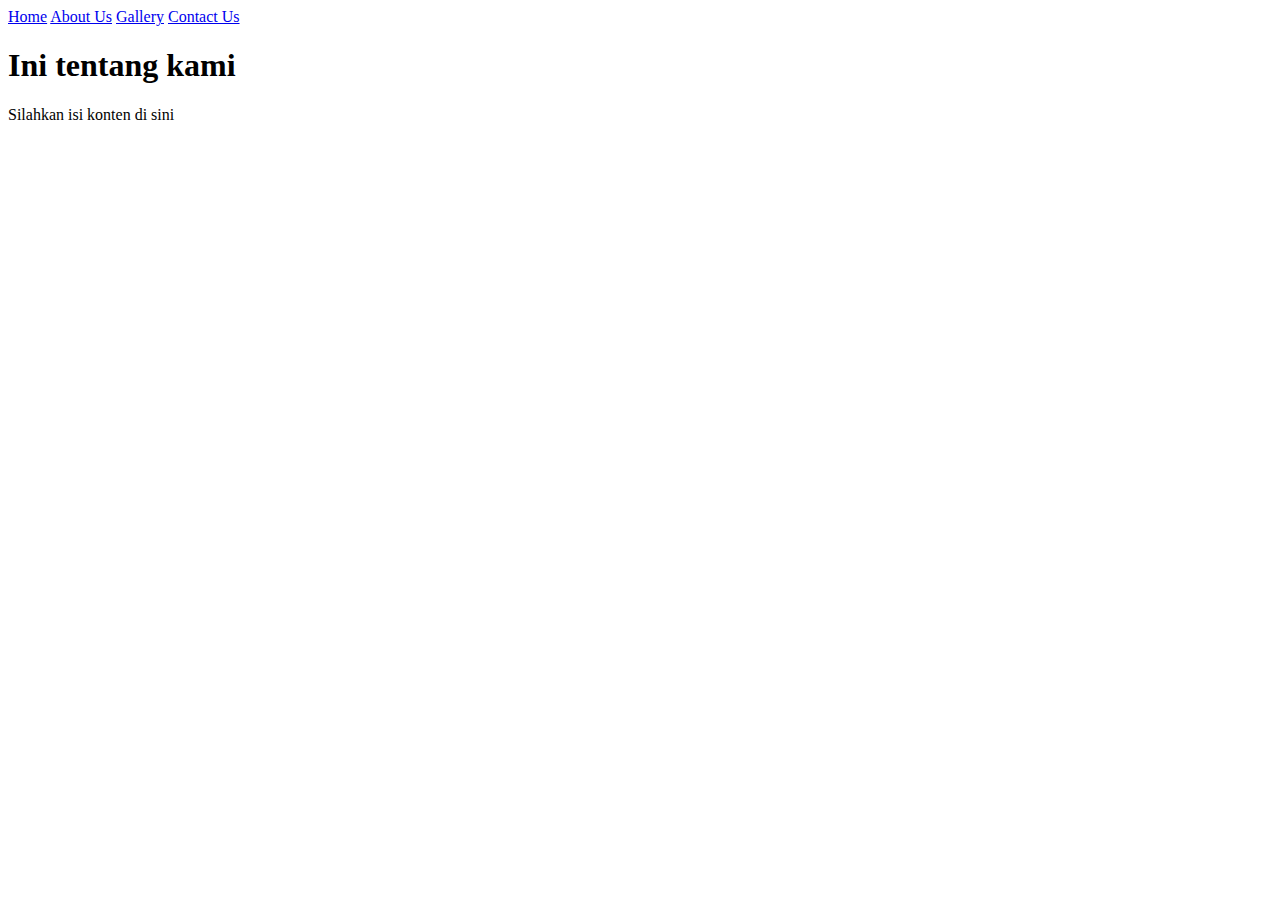
<file: about.html>
<!DOCTYPE html>
<html>
    <head>
        <title>Yudi - About</title>
    </head>
    <body>
        <a href="index.html">Home</a>
        <a href="about.html">About Us</a>
        <a href="gallery.html">Gallery</a>
        <a href="contact.html">Contact Us</a>

        <h1>Ini tentang kami</h1>

        <p>Silahkan isi konten di sini</p>
    </body>
</html>
</file>
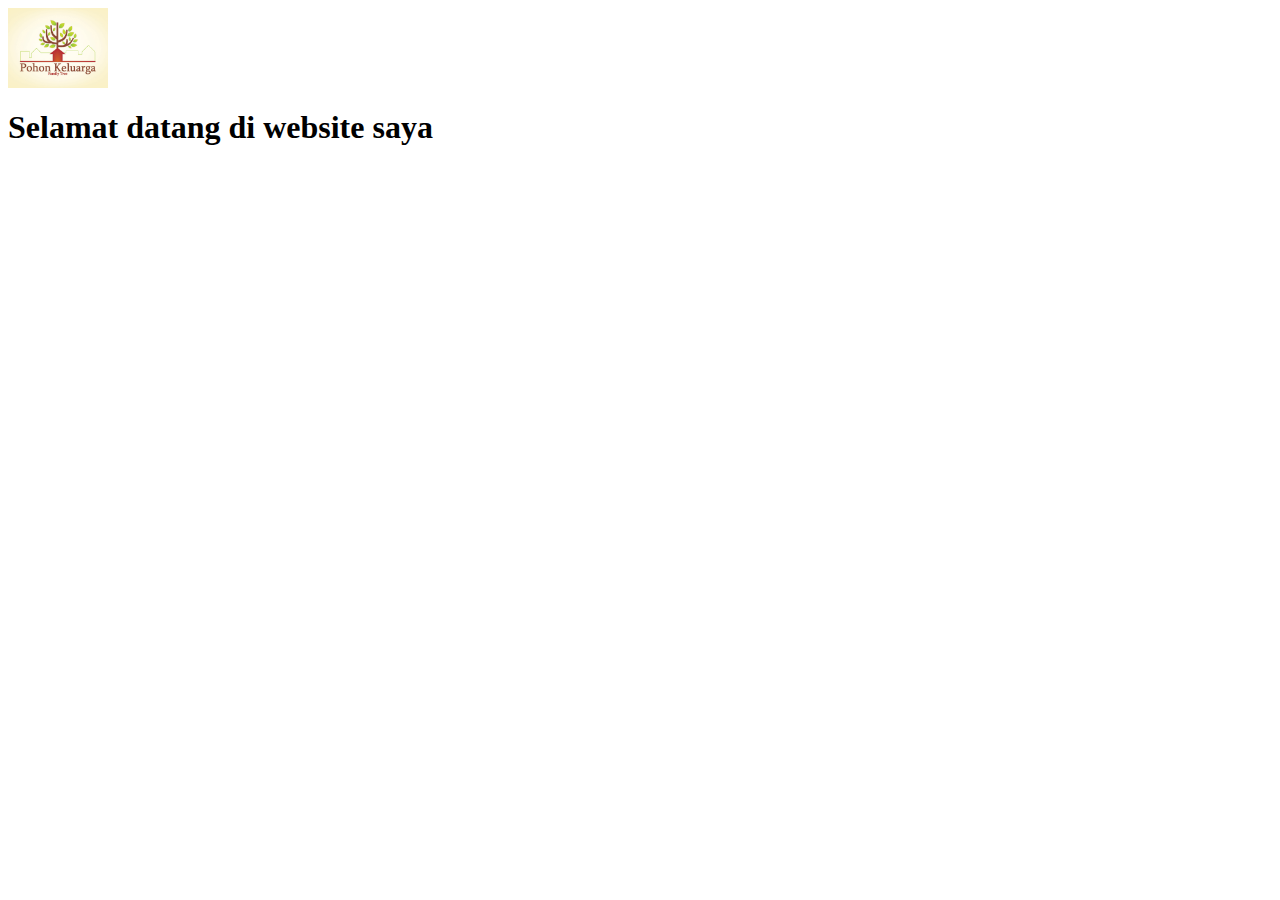
<file: latihan.html>
<html> 
    <head>
        <title>
            Jual Kemeja Murah Berkualitas dan Bagus
        </title>
    </head>
    <body>
        <img src="images/logo-pohon.png" alt="Ini gambar pohon" width="100">
        <h1>Selamat datang di website saya</h1>
        
    </body>
</html>
</file>
